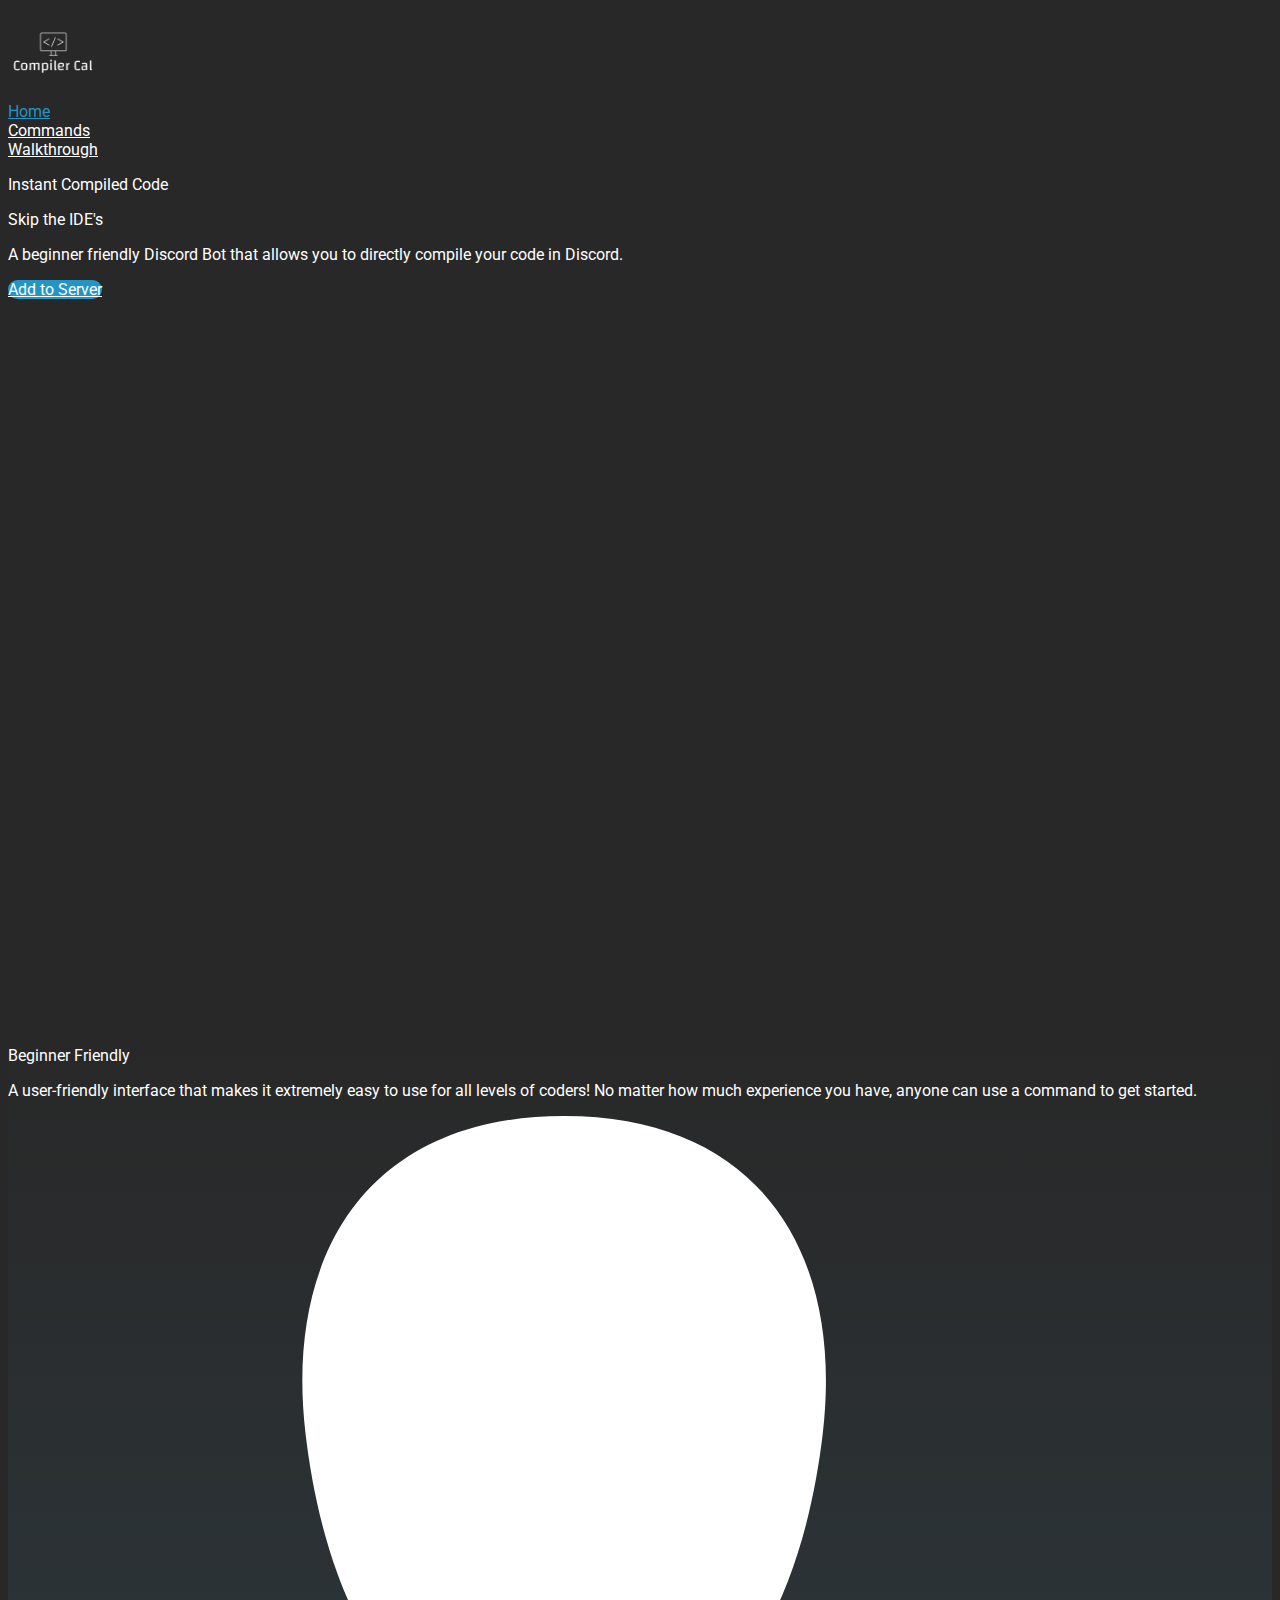
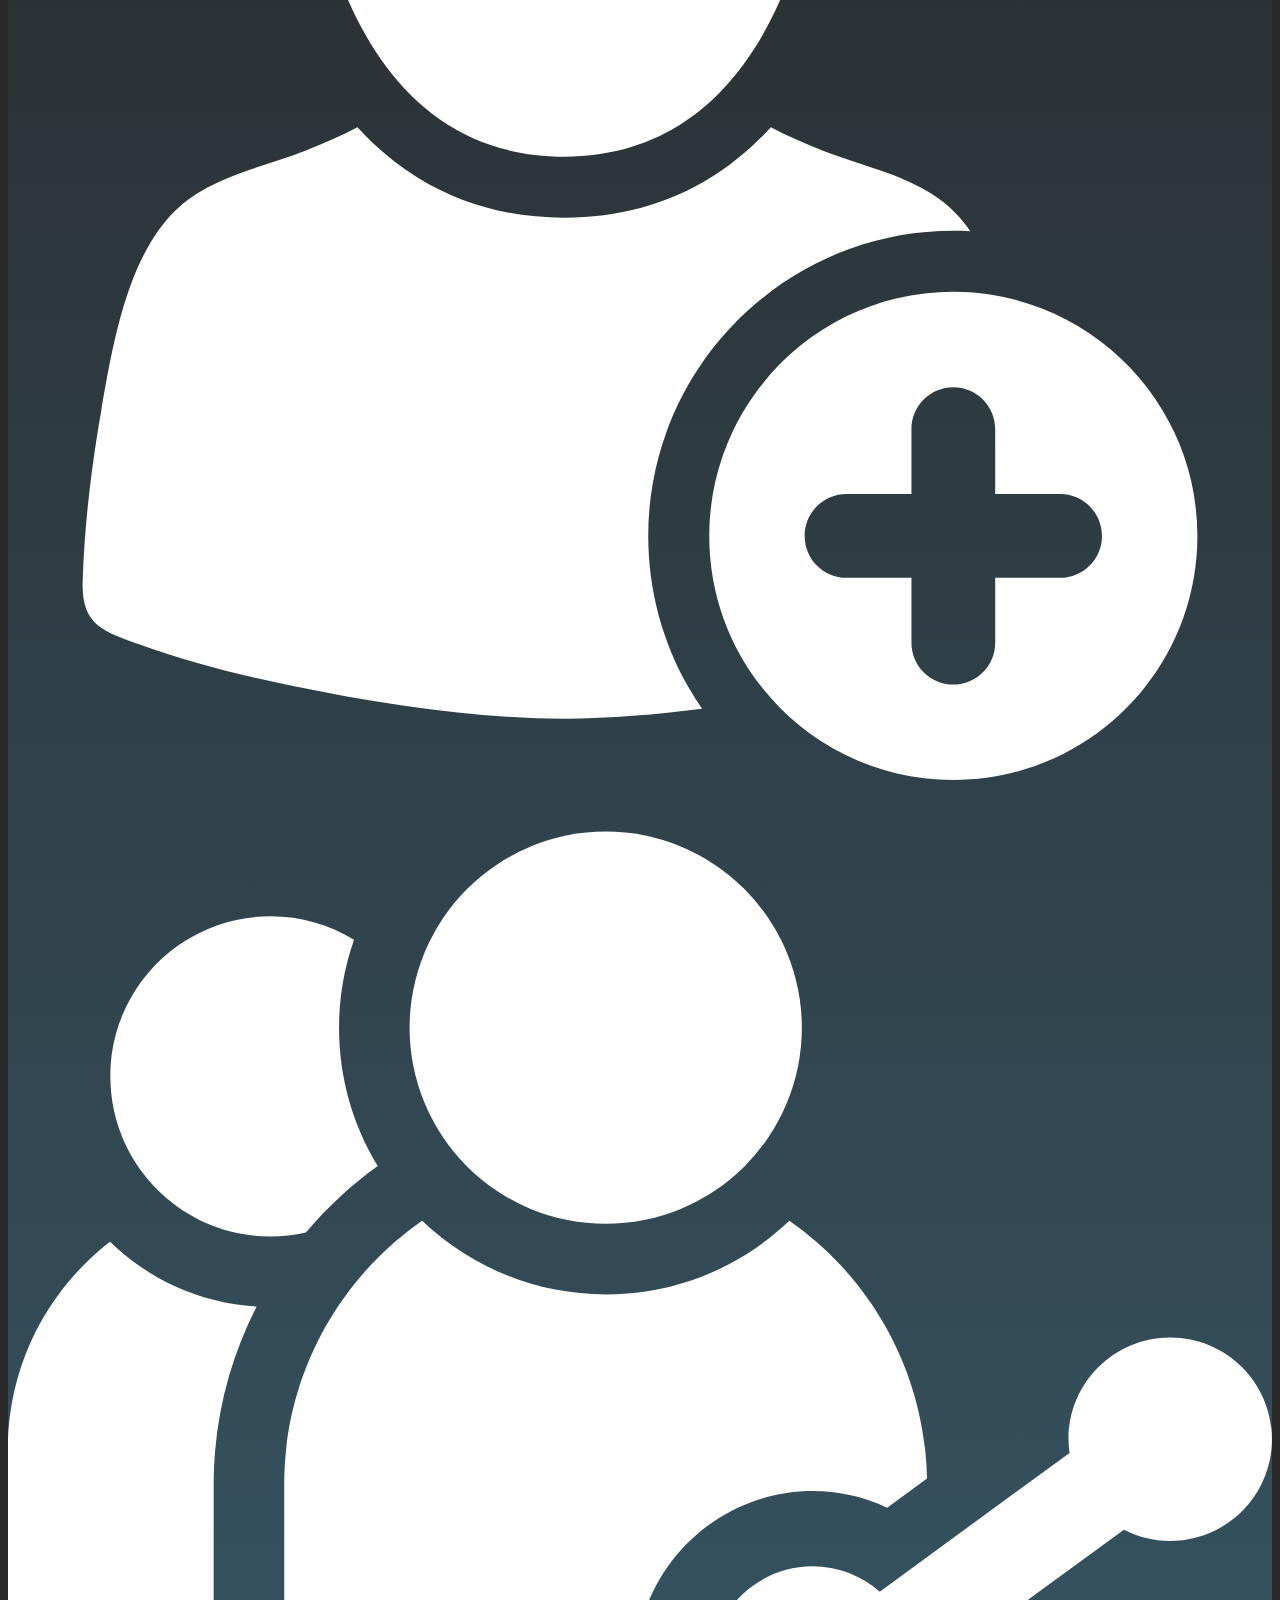
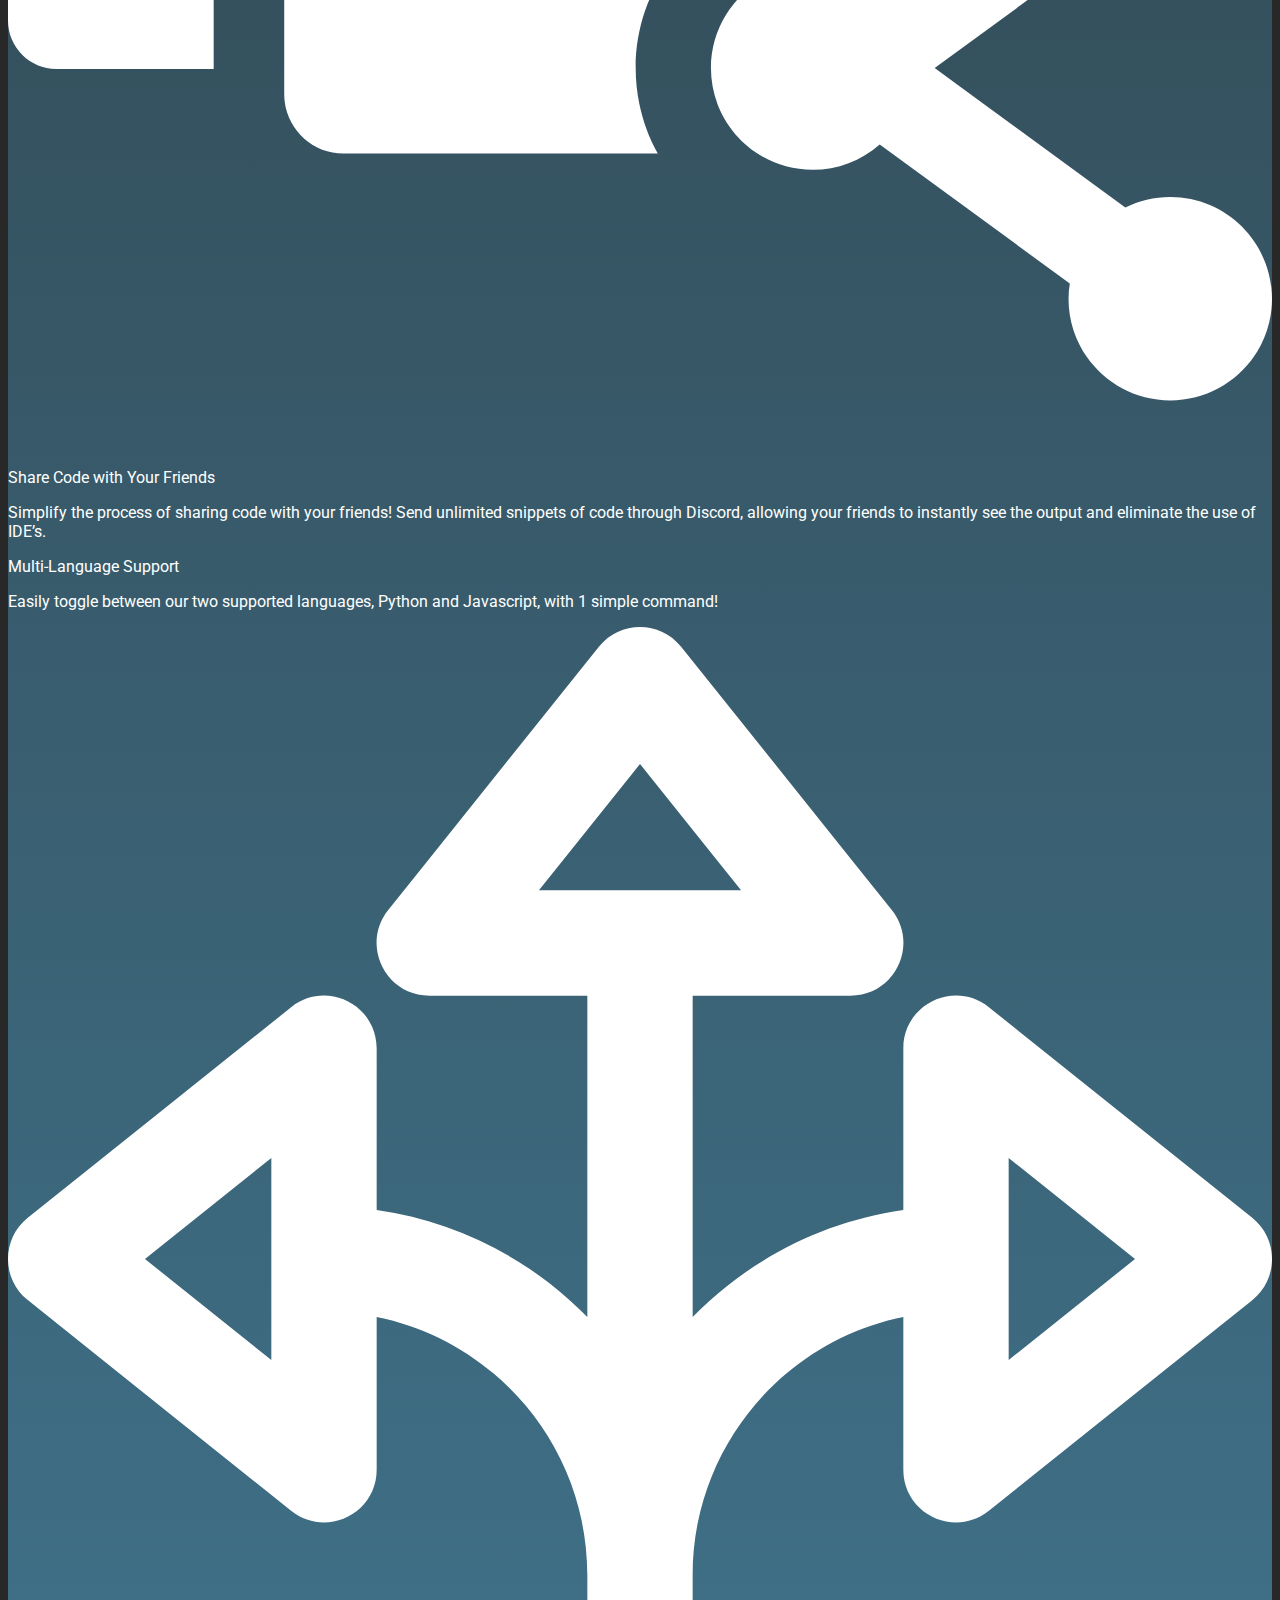
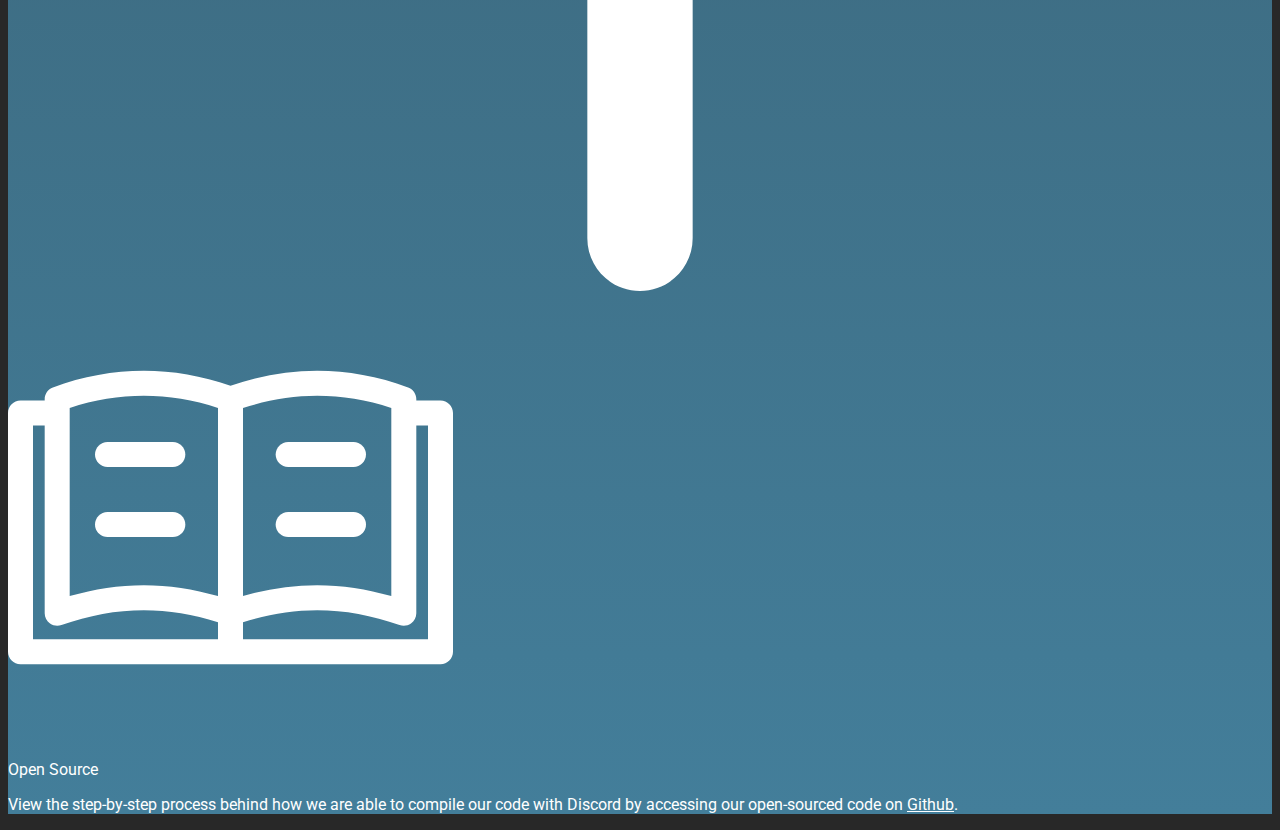
<file: docs/index.html>
<!DOCTYPE html>
<html lang="en">
<head>
    <meta charset="UTF-8">
    <meta http-equiv="X-UA-Compatible" content="IE=edge">
    <meta name="viewport" content="width=device-width, initial-scale=1.0">

    <!-- Bootstrap CSS -->
    <link href="https://cdn.jsdelivr.net/npm/bootstrap@5.0.1/dist/css/bootstrap.min.css" rel="stylesheet"
    integrity="sha384-+0n0xVW2eSR5OomGNYDnhzAbDsOXxcvSN1TPprVMTNDbiYZCxYbOOl7+AMvyTG2x" crossorigin="anonymous">

    <!-- Stylesheet -->
    <link rel="stylesheet" href="style.css">

    <!-- Roboto Google Font -->
    <link rel="preconnect" href="https://fonts.googleapis.com">
    <link rel="preconnect" href="https://fonts.gstatic.com" crossorigin>
    <link href="https://fonts.googleapis.com/css2?family=Roboto:wght@100;300;400;500;700;900&display=swap" rel="stylesheet">

    <!-- BoxIcons for Hamburger -->
    <link href='https://unpkg.com/boxicons@2.0.7/css/boxicons.min.css' rel='stylesheet'>
    <title>Compiler Cal</title>
</head>
<body class='bg-dark'>
    <nav class="navigation container-fluid my-2">
        <div class="row d-flex justify-content-between">
            <div class="col-2">
                <img src="assets/imgs/compilerCal.png" alt="" class="img-fluid logo">
                <!-- Should add logo here -->
            </div>

            <div class="col-10 my-auto desk-nav">
                <div class="row">
                    <div class="col-4 text-center">
                        <a href="index.html" class="text-light fs-4 text-decoration-underline active nav-link">Home</a>
                    </div>
        
                    <div class="col-4 text-center">
                        <a href="commands.html" class="text-light fs-4 text-decoration-none nav-link">Commands</a>
                    </div>
        
                    <div class="col-4 text-center">
                        <a href="walkthrough.html" class="text-light fs-4 text-decoration-none nav-link">Walkthrough</a>
                    </div>
                </div>
            </div>
            
        </div>
    </nav>

    <!-- Spotlight Section -->
    <section class="spotlight container d-flex flex-column justify-content-center">
        <div class="row">
            <p class="display-2 text-light">Instant Compiled Code</p>
            <p class="display-2 text-light">Skip the IDE's</p>
            <p class="text-light">A beginner friendly Discord Bot that allows you to directly compile your code in Discord.</p>
        </div>

        <div class="row mx-auto my-5">
            <div class="col-4">
                <a href="https://discord.com/api/oauth2/authorize?client_id=858207922366447646&permissions=8&scope=bot" target="_blank" class="big-btn display-4 fw-lighter text-light text-decoration-none px-5 py-3 text-nowrap">Add to Server</a>
            </div>
            
        </div>
    </section>

    <!-- Information Section -->

    <section class="information container-fluid px-5">
        <div class="row mb-5">
            <div class="col-8 d-flex justify-content-center flex-column">
                <p class="display-3 my-3 text-light fw-bold">Beginner Friendly</p>
                <p class="text-light fs-3">A user-friendly interface that makes it extremely easy to use for all levels of coders! 
				No matter how much experience you have, anyone can use a command to get started.</p>
            </div>

            <div class="col-4 d-flex align-items-center">
                <svg version="1.1" class='img-fluid' id="Capa_1" xmlns="http://www.w3.org/2000/svg" xmlns:xlink="http://www.w3.org/1999/xlink" x="0px" y="0px"
	 viewBox="0 0 612 612" style="enable-background:new 0 0 612 612;" xml:space="preserve">

	<g>
		<path d="M269.272,310.198c86.177-0.005,117.184-86.291,125.301-157.169C404.572,65.715,363.282,0,269.272,0
			C175.274,0,133.963,65.71,143.97,153.029C152.095,223.907,183.093,310.204,269.272,310.198z" fill="white"//>
		<path d="M457.707,346.115c2.773,0,5.528,0.083,8.264,0.235c-4.101-5.85-8.848-11.01-14.403-15.158
			c-16.559-12.359-38.005-16.414-56.964-23.864c-9.229-3.625-17.493-7.226-25.251-11.326
			c-26.184,28.715-60.329,43.736-100.091,43.74c-39.749,0-73.891-15.021-100.072-43.74c-7.758,4.101-16.024,7.701-25.251,11.326
			c-18.959,7.451-40.404,11.505-56.964,23.864c-28.638,21.375-36.039,69.46-41.854,102.26c-4.799,27.076-8.023,54.707-8.964,82.209
			c-0.729,21.303,9.789,24.29,27.611,30.721c22.315,8.048,45.356,14.023,68.552,18.921c44.797,9.46,90.973,16.729,136.95,17.054
			c22.278-0.159,44.601-1.956,66.792-4.833c-16.431-23.807-26.068-52.645-26.068-83.695
			C309.995,412.378,376.258,346.115,457.707,346.115z" fill="white"//>
		<path d="M457.707,375.658c-65.262,0-118.171,52.909-118.171,118.171S392.444,612,457.707,612s118.172-52.909,118.172-118.171
			C575.878,428.566,522.969,375.658,457.707,375.658z M509.407,514.103h-31.425v31.424c0,11.198-9.077,20.276-20.274,20.276
			c-11.198,0-20.276-9.078-20.276-20.276v-31.424h-31.424c-11.198,0-20.276-9.077-20.276-20.276
			c0-11.198,9.077-20.276,20.276-20.276h31.424v-31.424c0-11.198,9.078-20.276,20.276-20.276c11.198,0,20.274,9.078,20.274,20.276
			v31.424h31.425c11.198,0,20.276,9.078,20.276,20.276C529.682,505.027,520.606,514.103,509.407,514.103z" fill="white"//>
	</g>
</svg>
				

            </div>
        </div>

        <div class="row mb-5">
            <div class="col-4 d-flex align-items-center">
                <svg version="1.1" class='img-fluid' id="Capa_1" xmlns="http://www.w3.org/2000/svg" xmlns:xlink="http://www.w3.org/1999/xlink" x="0px" y="0px"
	 viewBox="0 0 268.733 268.733" style="enable-background:new 0 0 268.733 268.733;" xml:space="preserve">
<g>
	<path d="M0,141.467v36.37c0,5.69,4.613,10.304,10.304,10.304h33.425v-39.175c0-13.63,3.309-26.493,9.135-37.864
		c-12.09-0.718-23.009-5.835-31.187-13.77C8.495,107.539,0,123.506,0,141.467z" fill="white"/>
	<path d="M78.616,81.218c-5.225-8.579-8.236-18.646-8.236-29.403c0-6.551,1.13-12.839,3.183-18.697
		c-5.172-3.171-11.254-5.001-17.765-5.001c-18.8,0-34.041,15.239-34.041,34.04c0,18.8,15.241,34.041,34.041,34.041
		c2.589,0,5.107-0.299,7.531-0.847C67.813,90.029,72.951,85.282,78.616,81.218z" fill="white"/>
	<path d="M171.078,150.335c5.518,0,10.918,1.226,15.834,3.515l8.482-6.204c-0.432-22.684-11.904-42.655-29.279-54.77
		c-10.175,9.679-23.919,15.639-39.037,15.639c-15.118,0-28.862-5.96-39.038-15.638c-17.712,12.35-29.312,32.86-29.312,56.091v44.552
		c0,6.971,5.651,12.622,12.622,12.622h66.796c-2.988-5.393-4.696-11.589-4.696-18.178
		C133.45,167.214,150.33,150.335,171.078,150.335z" fill="white"/>
	<circle cx="127.078" cy="51.815" r="41.698" fill="white"/>
	<path d="M247.104,215.36c-3.436,0-6.672,0.822-9.558,2.248l-40.529-29.645l40.234-29.431c2.957,1.518,6.301,2.391,9.852,2.391
		c11.279,0,20.53-8.636,21.529-19.652c1.163-12.944-9.064-23.603-21.529-23.603c-11.944,0-21.628,9.683-21.628,21.628
		c0,0.99,0.09,1.957,0.219,2.911l-40.359,29.521c-3.96-3.473-9.025-5.393-14.258-5.393c-11.944,0-21.628,9.683-21.628,21.628
		c0,11.944,9.684,21.628,21.628,21.628c5.273,0,10.329-1.941,14.258-5.394l40.408,29.557c-0.159,1.058-0.268,2.132-0.268,3.234
		c0,11.944,9.684,21.628,21.628,21.628c11.912,0,21.629-9.655,21.629-21.628C268.733,225.079,259.078,215.36,247.104,215.36z" fill="white"/>
</g>
</svg>
            </div>

            <div class="col-8 d-flex justify-content-center flex-column">
                <p class="display-3 my-3 text-light fw-bold">Share Code with Your Friends</p>
                <p class="text-light fs-3">Simplify the process of sharing code with your friends! 
				Send unlimited snippets of code through Discord, 
				allowing your friends to instantly see the output and eliminate the use of IDE’s.</p>
            </div>

        </div>

        <div class="row mb-5">
            <div class="col-8 d-flex justify-content-center flex-column">
                <p class="display-3 my-3 text-light fw-bold">Multi-Language Support</p>
                <p class="text-light fs-3">Easily toggle between our two supported languages, Python and Javascript, with 1 simple command! </p>
            </div>

            <div class="col-4 d-flex align-items-center">
                <svg version="1.1" class='img-fluid' id="Layer_1" xmlns="http://www.w3.org/2000/svg" xmlns:xlink="http://www.w3.org/1999/xlink" x="0px" y="0px"
	 viewBox="0 0 512 512" style="enable-background:new 0 0 512 512;" xml:space="preserve">

	<g>
		<path d="M503.994,239.341l-106.667-85.333c-13.968-11.175-34.66-1.23-34.66,16.659v65.521
			c-33.239,4.748-62.932,20.423-85.333,43.279V149.333h64c17.888,0,27.833-20.692,16.659-34.66L272.659,8.007
			c-8.54-10.675-24.777-10.675-33.317,0l-85.333,106.667c-11.175,13.968-1.23,34.66,16.659,34.66h64v130.133
			c-22.401-22.856-52.094-38.531-85.333-43.279v-65.521c0-17.888-20.692-27.833-34.66-16.659L8.007,239.341
			c-10.675,8.54-10.675,24.777,0,33.317l106.667,85.333c13.968,11.175,34.66,1.23,34.66-16.659v-61.869
			c48.718,9.869,85.333,52.884,85.333,104.536v106.667c0,11.782,9.551,21.333,21.333,21.333s21.333-9.551,21.333-21.333V384
			c0-51.652,36.615-94.666,85.333-104.536v61.869c0,17.888,20.692,27.833,34.66,16.659l106.667-85.333
			C514.669,264.118,514.669,247.882,503.994,239.341z M256,55.483l40.947,51.183h-81.893L256,55.483z M106.667,296.947L55.483,256
			l51.183-40.947V296.947z M405.333,296.947v-81.893L456.517,256L405.333,296.947z" fill="white"/>
	</g>
</svg>
            </div>
        </div>

        <div class="row pb-5">
            <div class="col-4 d-flex align-items-center">
                <svg version="1.1" class='img-fluid' id="Capa_1" xmlns="http://www.w3.org/2000/svg" xmlns:xlink="http://www.w3.org/1999/xlink" x="0px" y="0px"
	 width="445px" height="445px" viewBox="0 0 445 445" style="enable-background:new 0 0 445 445;" xml:space="preserve">

	<g>
		<path d="M432.5,105.461h-24.191v-1.337c0-5.249-3.278-9.939-8.21-11.741c-29.977-10.955-60.576-16.51-90.945-16.51
			c-28.925,0-58.052,5.049-86.652,14.992c-28.604-9.942-57.732-14.992-86.656-14.992c-30.371,0-60.969,5.555-90.943,16.51
			c-4.93,1.802-8.209,6.491-8.209,11.74v1.337H12.5c-6.903,0-12.5,5.596-12.5,12.5v238.667c0,6.904,5.597,12.5,12.5,12.5h420
			c6.902,0,12.5-5.596,12.5-12.5V117.961C445,111.058,439.402,105.461,432.5,105.461z M383.309,113.019v188.064
			c-24.57-7.276-49.442-10.957-74.16-10.957s-49.584,3.679-74.147,10.955V113.018c24.567-8.063,49.471-12.144,74.152-12.144
			C333.834,100.874,358.738,104.956,383.309,113.019z M61.691,113.018c24.568-8.063,49.471-12.144,74.152-12.144
			c24.681,0,49.586,4.082,74.156,12.145v188.064c-24.571-7.276-49.443-10.957-74.161-10.957c-24.717,0-49.584,3.679-74.147,10.955
			V113.018L61.691,113.018z M25,130.461h11.691v187.913c0,4.081,1.992,7.905,5.337,10.244c2.129,1.487,4.635,2.256,7.164,2.256
			c1.444,0,2.896-0.25,4.289-0.759c27.219-9.946,54.928-14.989,82.357-14.989c24.678,0,49.584,4.097,74.161,12.157v16.845h-185
			L25,130.461L25,130.461z M420,344.128H235v-16.846c24.568-8.062,49.471-12.156,74.147-12.156c27.43,0,55.144,5.043,82.371,14.989
			c3.835,1.4,8.108,0.841,11.453-1.498c3.345-2.34,5.336-6.163,5.336-10.244V130.461H420V344.128z" fill="white"/>
		<path d="M99.5,172.001h65.332c6.903,0,12.5-5.596,12.5-12.5s-5.597-12.5-12.5-12.5H99.5c-6.903,0-12.5,5.596-12.5,12.5
			S92.597,172.001,99.5,172.001z" fill="white"/>
		<path d="M177.332,229.501c0-6.903-5.597-12.5-12.5-12.5H99.5c-6.903,0-12.5,5.597-12.5,12.5s5.597,12.5,12.5,12.5h65.332
			C171.735,242.001,177.332,236.404,177.332,229.501z" fill="white"/>
		<path d="M280.168,172.001H345.5c6.902,0,12.5-5.596,12.5-12.5s-5.598-12.5-12.5-12.5h-65.332c-6.902,0-12.5,5.596-12.5,12.5
			S273.266,172.001,280.168,172.001z" fill="white"/>
		<path d="M280.168,242.001H345.5c6.902,0,12.5-5.597,12.5-12.5s-5.598-12.5-12.5-12.5h-65.332c-6.902,0-12.5,5.597-12.5,12.5
			S273.266,242.001,280.168,242.001z" fill="white"/>
	</g>
</svg>
            </div>

            <div class="col-8 d-flex justify-content-center flex-column">
                <p class="display-3 my-3 text-light fw-bold">Open Source</p>
                <p class="text-light fs-3">View the step-by-step process behind how we are able to compile our code with Discord 
				by accessing our open-sourced code on <a href="https://github.com/joshuageddes/Compiler-Bot/" class="text-light" target="_blank">Github</a>.</p>
            </div>

        </div>


    </section>

    <!-- Bootstrap Bundle with Popper -->
    <script src="https://cdn.jsdelivr.net/npm/bootstrap@5.0.1/dist/js/bootstrap.bundle.min.js"
    integrity="sha384-gtEjrD/SeCtmISkJkNUaaKMoLD0//ElJ19smozuHV6z3Iehds+3Ulb9Bn9Plx0x4"
    crossorigin="anonymous"></script>

    <!-- App.js -->
    <script src="app.js"></script>
</body>
</html>
</file>
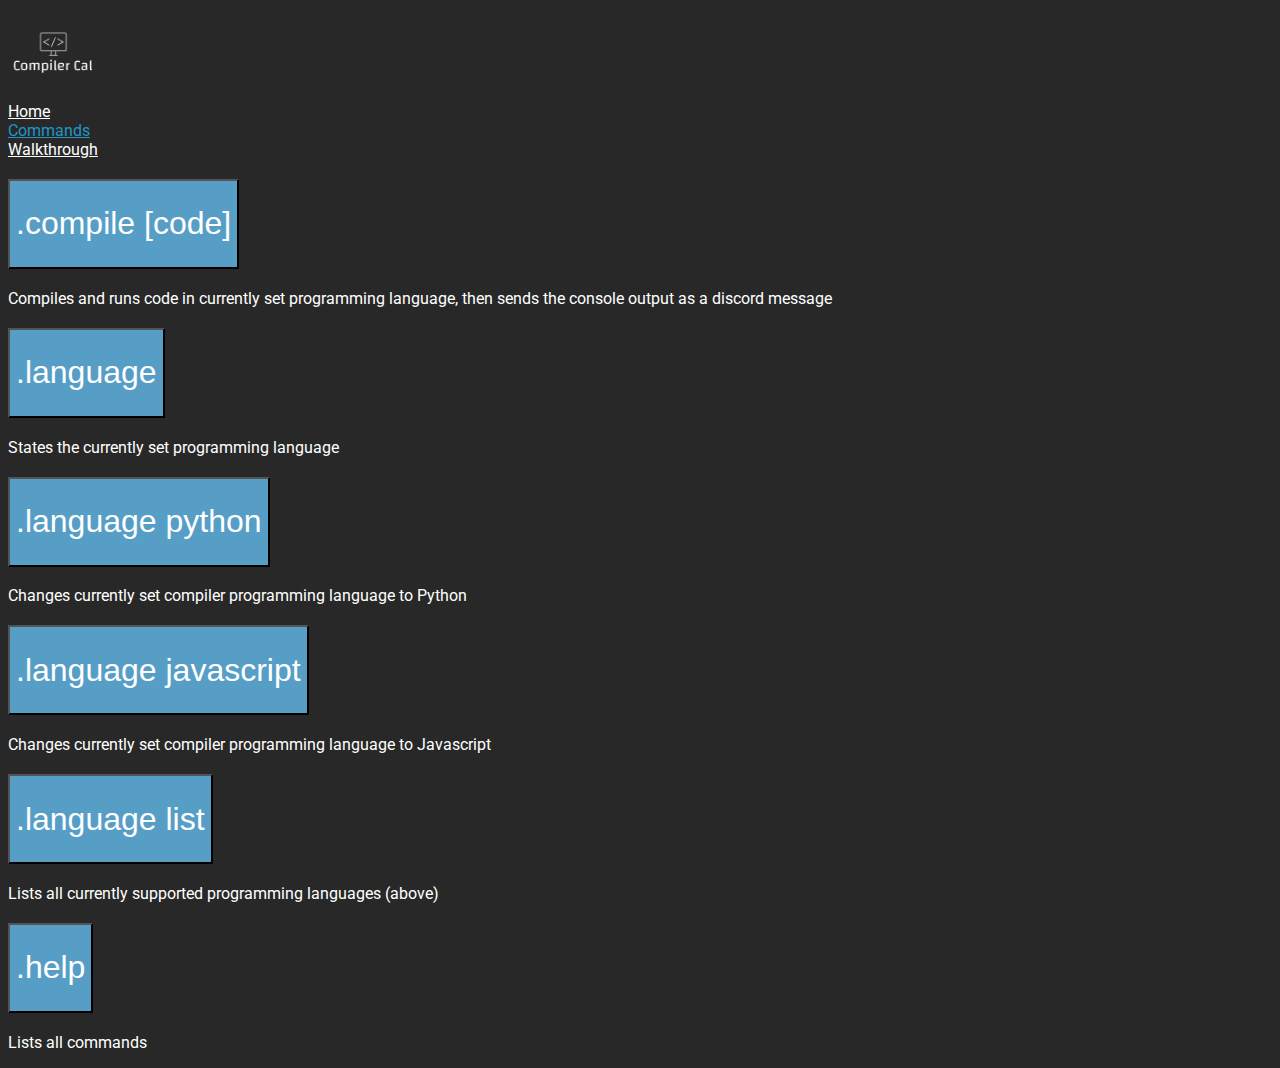
<file: docs/commands.html>
<!DOCTYPE html>
<html lang="en">
<head>
    <meta charset="UTF-8">
    <meta http-equiv="X-UA-Compatible" content="IE=edge">
    <meta name="viewport" content="width=device-width, initial-scale=1.0">

    <!-- Bootstrap CSS -->
    <link href="https://cdn.jsdelivr.net/npm/bootstrap@5.0.1/dist/css/bootstrap.min.css" rel="stylesheet"
    integrity="sha384-+0n0xVW2eSR5OomGNYDnhzAbDsOXxcvSN1TPprVMTNDbiYZCxYbOOl7+AMvyTG2x" crossorigin="anonymous">

    <!-- Stylesheet -->
    <link rel="stylesheet" href="style.css">

    <!-- Roboto Google Font -->
    <link rel="preconnect" href="https://fonts.googleapis.com">
    <link rel="preconnect" href="https://fonts.gstatic.com" crossorigin>
    <link href="https://fonts.googleapis.com/css2?family=Roboto:wght@100;300;400;500;700;900&display=swap" rel="stylesheet">

    <!-- BoxIcons for Hamburger -->
    <link href='https://unpkg.com/boxicons@2.0.7/css/boxicons.min.css' rel='stylesheet'>
    <title>Compiler Cal | Commands</title>
</head>
<body class='bg-dark'>
    <nav class="navigation container-fluid my-2">
        <div class="row d-flex justify-content-between">
            <div class="col-2">
                <img src="assets/imgs/compilerCal.png" alt="" class="img-fluid logo">
                <!-- Should add logo here -->
            </div>

            <div class="col-10 my-auto">
                <div class="row">
                    <div class="col-4 text-center">
                        <a href="index.html" class="text-light h4 text-decoration-none nav-link">Home</a>
                    </div>
        
                    <div class="col-4 text-center">
                        <a href="commands.html" class="text-light h4 text-decoration-underline active nav-link">Commands</a>
                    </div>
        
                    <div class="col-4 text-center">
                        <a href="walkthrough.html" class="text-light h4 text-decoration-none nav-link">Walkthrough</a>
                    </div>
                </div>
            </div>
            
        </div>
    </nav>

    <section class="commands container">
        <div class="row">
            <div class="accordion " id="accordionExample">
                <div class="accordion-item my-5">
                  <h2 class="accordion-header" id="headingOne">
                    <button class="accordion-button collapsed rounded rounded-pill text-light display-1" type="button" data-bs-toggle="collapse" data-bs-target="#collapseOne" aria-expanded="true" aria-controls="collapseOne">
                        .compile [code]
                    </button>
                  </h2>
                  <div id="collapseOne" class="accordion-collapse collapse " aria-labelledby="headingOne" data-bs-parent="#accordionExample">
                    <div class="accordion-body text-light">
                      <p class="fs-4">Compiles and runs code in currently set programming language, then sends the console output as a discord message</p>
                    </div>
                  </div>
                </div>
                <div class="accordion-item my-5">
                  <h2 class="accordion-header" id="headingTwo">
                    <button class="accordion-button collapsed rounded rounded-pill text-light display-1" type="button" data-bs-toggle="collapse" data-bs-target="#collapseTwo" aria-expanded="false" aria-controls="collapseTwo">
                        .language
                    </button>
                  </h2>
                  <div id="collapseTwo" class="accordion-collapse collapse" aria-labelledby="headingTwo" data-bs-parent="#accordionExample">
                    <div class="accordion-body text-light">
                      <p class="fs-4">States the currently set programming language</p>
                    </div>
                  </div>
                </div>
                <div class="accordion-item my-5">
                  <h2 class="accordion-header" id="headingThree">
                    <button class="accordion-button collapsed rounded rounded-pill text-light display-1" type="button" data-bs-toggle="collapse" data-bs-target="#collapseThree" aria-expanded="false" aria-controls="collapseThree">
                        .language python
                    </button>
                  </h2>
                  <div id="collapseThree" class="accordion-collapse collapse" aria-labelledby="headingThree" data-bs-parent="#accordionExample">
                    <div class="accordion-body text-light">
                      <p class="fs-4">
                        Changes currently set compiler programming language to Python
                      </p>
                    </div>
                  </div>
                </div>
              </div>

        </div>

        <div class="row">
            <div class="accordion " id="accordionExample2">
                <div class="accordion-item my-5">
                  <h2 class="accordion-header" id="headingFour">
                    <button class="accordion-button collapsed rounded rounded-pill text-light display-1" type="button" data-bs-toggle="collapse" data-bs-target="#collapseFour" aria-expanded="true" aria-controls="collapseFour">
                        .language javascript
                    </button>
                  </h2>
                  <div id="collapseFour" class="accordion-collapse collapse " aria-labelledby="headingFour" data-bs-parent="#accordionExample2">
                    <div class="accordion-body text-light">
                      <p class="fs-4">Changes currently set compiler programming language to Javascript</p>
                    </div>
                  </div>
                </div>
                <div class="accordion-item my-5">
                  <h2 class="accordion-header" id="headingFive">
                    <button class="accordion-button collapsed rounded rounded-pill text-light display-1" type="button" data-bs-toggle="collapse" data-bs-target="#collapseFive" aria-expanded="false" aria-controls="collapseFive">
                        .language list
                    </button>
                  </h2>
                  <div id="collapseFive" class="accordion-collapse collapse" aria-labelledby="headingFive" data-bs-parent="#accordionExample2">
                    <div class="accordion-body text-light">
                        <p class="fs-4">
                            Lists all currently supported programming languages (above)
                        </p>
                    </div>
                  </div>
                </div>
                <div class="accordion-item my-5">
                  <h2 class="accordion-header" id="headingSix">
                    <button class="accordion-button collapsed rounded rounded-pill text-light display-1" type="button" data-bs-toggle="collapse" data-bs-target="#collapseSix" aria-expanded="false" aria-controls="collapseSix">
                        .help
                    </button>
                  </h2>
                  <div id="collapseSix" class="accordion-collapse collapse" aria-labelledby="headingSix" data-bs-parent="#accordionExample2">
                    <div class="accordion-body text-light">
                        <p class="fs-4">
                            Lists all commands
                        </p>
                    </div>
                  </div>
                </div>
              </div>
        </div>
    </section>

    <!-- Bootstrap Bundle with Popper -->
    <script src="https://cdn.jsdelivr.net/npm/bootstrap@5.0.1/dist/js/bootstrap.bundle.min.js"
    integrity="sha384-gtEjrD/SeCtmISkJkNUaaKMoLD0//ElJ19smozuHV6z3Iehds+3Ulb9Bn9Plx0x4"
    crossorigin="anonymous"></script>
</body>
</html>
</file>
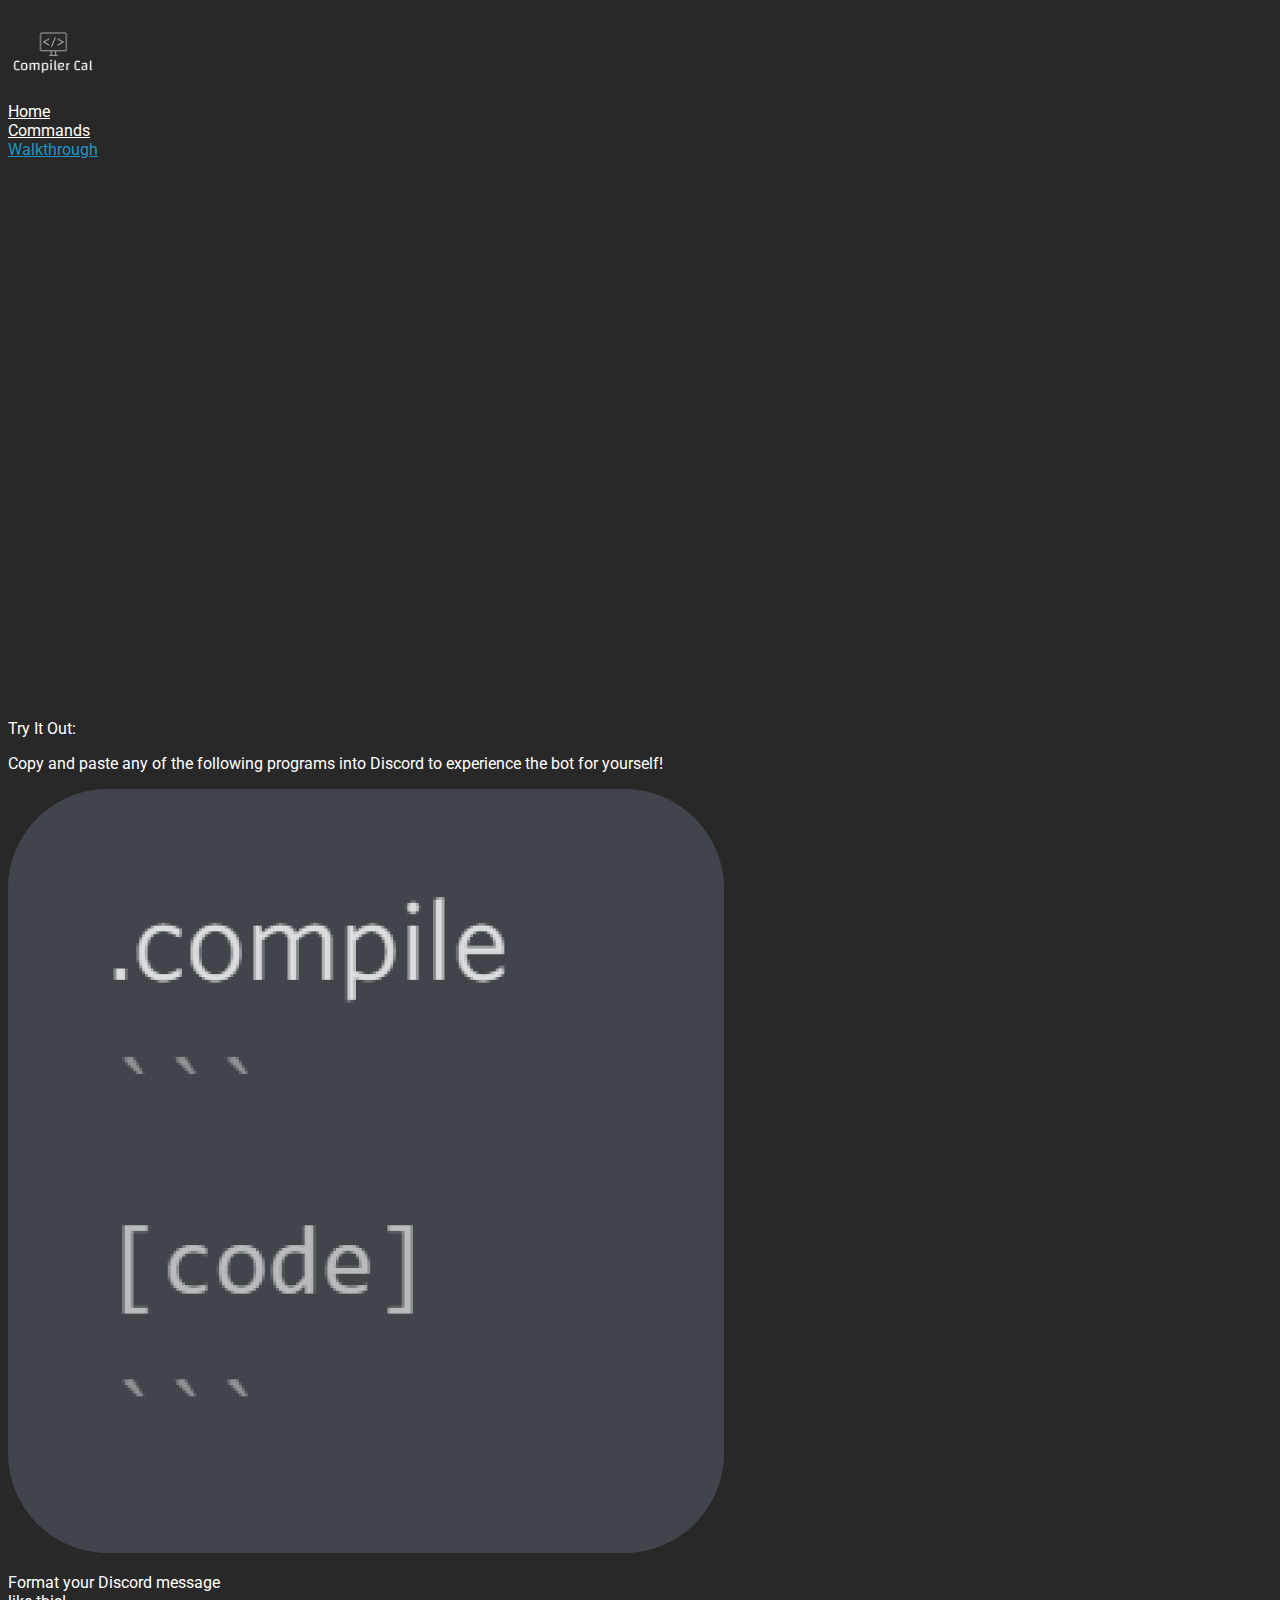
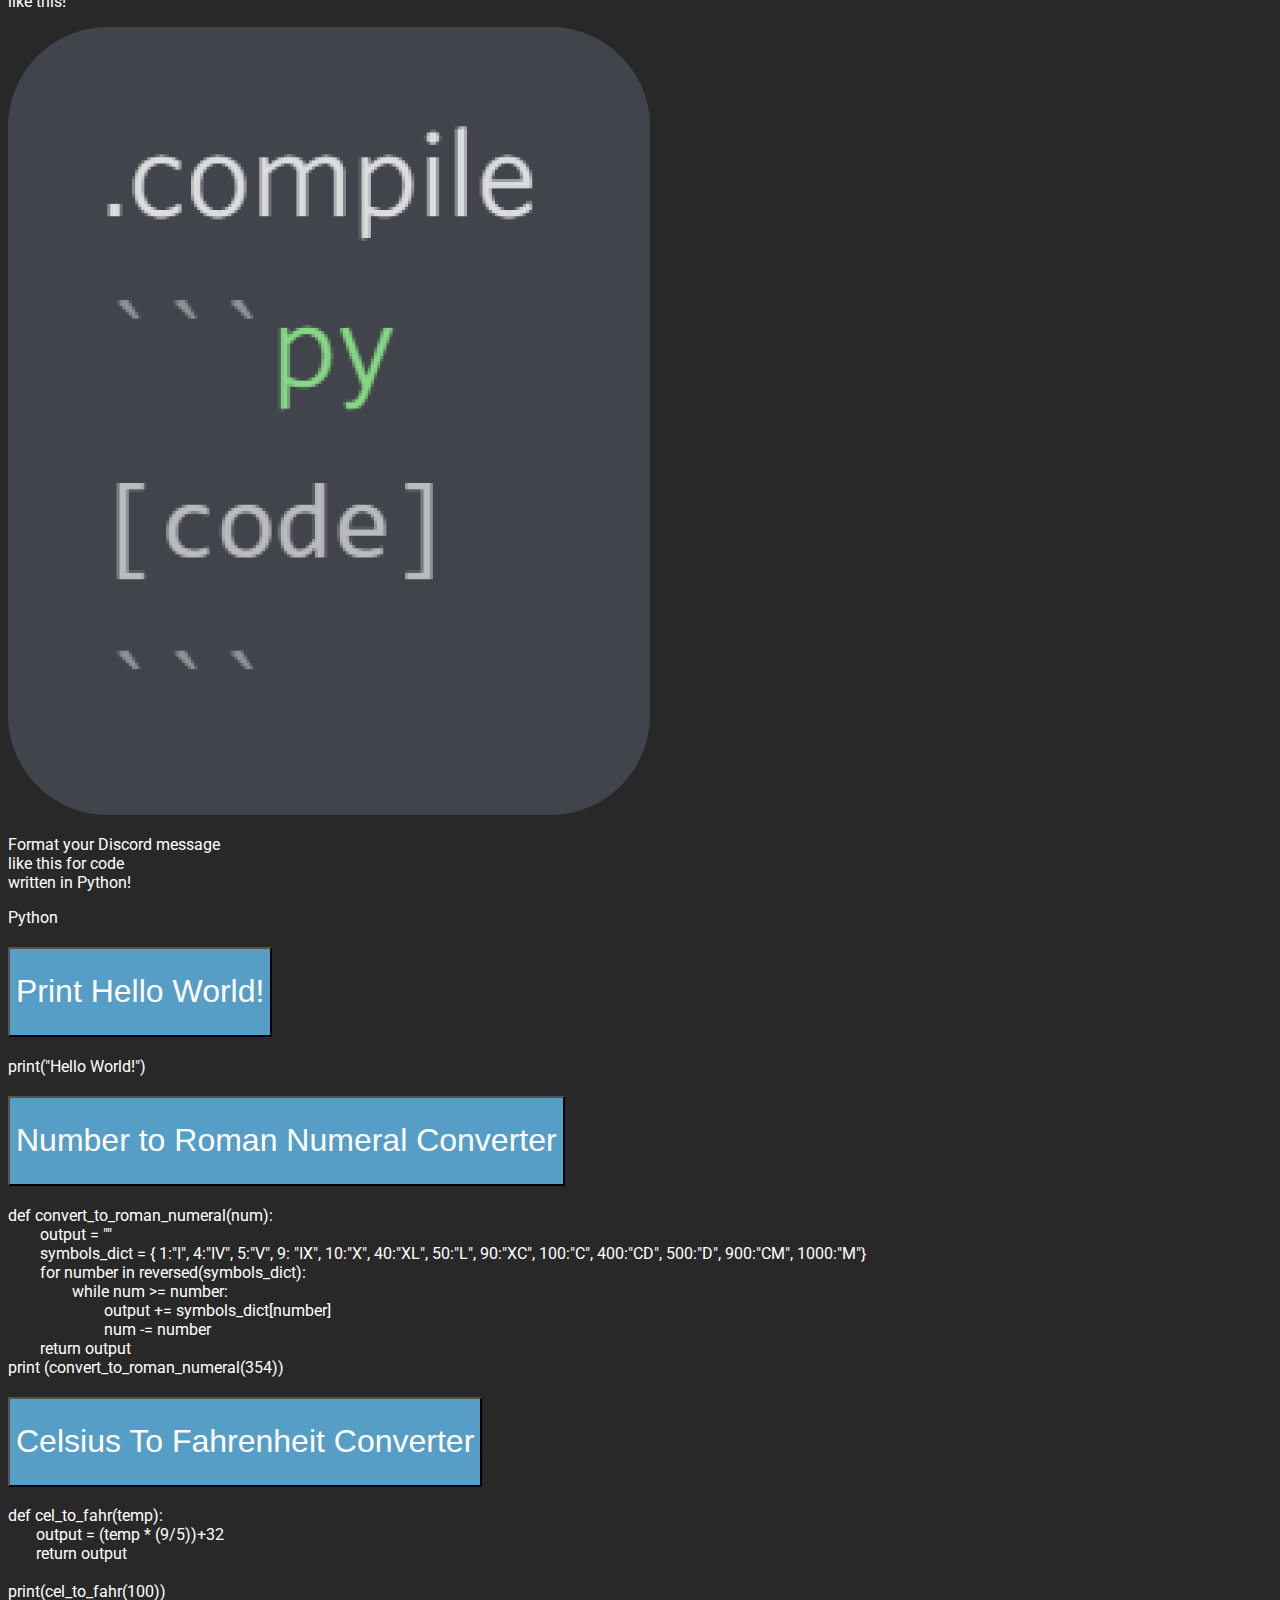
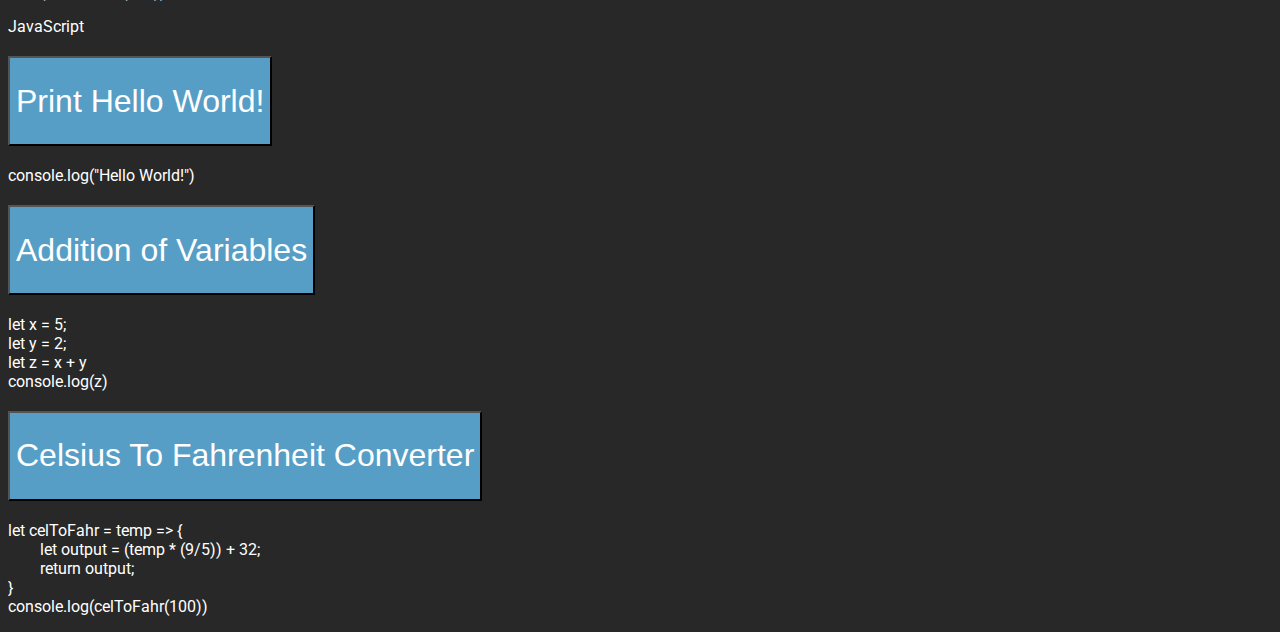
<file: docs/walkthrough.html>
<!DOCTYPE html>
<html lang="en">
<head>
    <meta charset="UTF-8">
    <meta http-equiv="X-UA-Compatible" content="IE=edge">
    <meta name="viewport" content="width=device-width, initial-scale=1.0">

    <!-- Bootstrap CSS -->
    <link href="https://cdn.jsdelivr.net/npm/bootstrap@5.0.1/dist/css/bootstrap.min.css" rel="stylesheet"
    integrity="sha384-+0n0xVW2eSR5OomGNYDnhzAbDsOXxcvSN1TPprVMTNDbiYZCxYbOOl7+AMvyTG2x" crossorigin="anonymous">

    <!-- Stylesheet -->
    <link rel="stylesheet" href="style.css">

    <!-- Roboto Google Font -->
    <link rel="preconnect" href="https://fonts.googleapis.com">
    <link rel="preconnect" href="https://fonts.gstatic.com" crossorigin>
    <link href="https://fonts.googleapis.com/css2?family=Roboto:wght@100;300;400;500;700;900&display=swap" rel="stylesheet">

    <!-- BoxIcons for Hamburger -->
    <link href='https://unpkg.com/boxicons@2.0.7/css/boxicons.min.css' rel='stylesheet'>
    <title>Compiler Cal | Walkthrough</title>
</head>
<body class='bg-dark'>
    <nav class="navigation container-fluid my-2">
        <div class="row d-flex justify-content-between">
            <div class="col-4">
                <img src="assets/imgs/compilerCal.png" alt="" class="img-fluid logo">
                <!-- Should add logo here -->
            </div>

            <div class="col-8 my-auto">
                <div class="row">
                    <div class="col-4 text-center">
                        <a href="index.html" class="text-light h4 text-decoration-none nav-link">Home</a>
                    </div>
        
                    <div class="col-4 text-center">
                        <a href="commands.html" class="text-light h4 text-decoration-none nav-link">Commands</a>
                    </div>
        
                    <div class="col-4 text-center">
                        <a href="walkthrough.html" class="text-light h4 text-decoration-underline active nav-link">Walkthrough</a>
                    </div>
                </div>
            </div>
            
        </div>
    </nav>

    <!-- Video Section -->
    <section class="video container">
        <div class="row">
            <iframe class="youtube" src="https://www.youtube.com/embed/l-YhIvSGPec" title="YouTube video player" frameborder="0" allow="accelerometer; autoplay; clipboard-write; encrypted-media; gyroscope; picture-in-picture" allowfullscreen></iframe>
        </div>
    </section>

    <!-- Try It Out Section -->

    <section class="try-it container my-5">
	
		<div class="row">
			<div class="col-3">
                <p class="display-4 text-light">Try It Out:</p>
            </div>
            <div class="col-9">
                <p class="fs-3 text-light">Copy and paste any of the following programs into Discord to experience the bot for yourself!</p>
            </div>
		</div>
		
		
		
        <div class="row my-5">
            <div class="col-3">
                <img src="assets/imgs/code.png" alt="" class="img-fluid">
            </div>
            <div class="col-9 d-flex align-items-center">
                <p class="fs-3 text-light ">Format your Discord message <br> like this!</p>
            </div>
		
			
        </div>
		
		<div class="row my-5">
            <div class="col-3">
                <img src="assets/imgs/codepy.png" alt="" class="img-fluid">
            </div>
            
		
			      <div class="col-9 d-flex align-items-center">
                <p class="fs-3 text-light">Format your Discord message <br>like this for code <br>written in Python!</p>
            </div>
    </div>
		
		
        <div class="row">
            
            <p class="display-6 text-light">Python</p>
        </div>

        <div class="row">

            <div class="accordion " id="accordionExample">
                <div class="accordion-item my-5">
                  <h2 class="accordion-header" id="headingOne">
                    <button class="accordion-button collapsed rounded rounded-pill text-light display-1" type="button" data-bs-toggle="collapse" data-bs-target="#collapseOne" aria-expanded="true" aria-controls="collapseOne">
                      Print Hello World!
                    </button>
                  </h2>
                  <div id="collapseOne" class="accordion-collapse collapse " aria-labelledby="headingOne" data-bs-parent="#accordionExample">
                    <div class="accordion-body text-light">
                      <p class="font-monospace">print("Hello World!")</p>
                    </div>
                  </div>
                </div>
                <div class="accordion-item my-5">
                  <h2 class="accordion-header" id="headingTwo">
                    <button class="accordion-button collapsed rounded rounded-pill text-light display-1" type="button" data-bs-toggle="collapse" data-bs-target="#collapseTwo" aria-expanded="false" aria-controls="collapseTwo">
                      Number to Roman Numeral Converter
                    </button>
                  </h2>
                  <div id="collapseTwo" class="accordion-collapse collapse" aria-labelledby="headingTwo" data-bs-parent="#accordionExample">
                    <div class="accordion-body text-light">
                      <p class="font-monospace">def convert_to_roman_numeral(num):<br> 
                        &nbsp; &nbsp; &nbsp; &nbsp; output = ""<br> 
                        &nbsp; &nbsp; &nbsp; &nbsp; symbols_dict = { 1:"I", 4:"IV", 5:"V", 9: "IX", 10:"X", 40:"XL", 50:"L", 90:"XC", 100:"C", 400:"CD", 500:"D", 900:"CM", 1000:"M"}<br> 
                    
                        &nbsp; &nbsp; &nbsp; &nbsp; for number in reversed(symbols_dict): <br> 
                        &nbsp; &nbsp; &nbsp; &nbsp; &nbsp; &nbsp; &nbsp; &nbsp; while num >= number:<br> 
                        &nbsp; &nbsp; &nbsp; &nbsp; &nbsp; &nbsp; &nbsp; &nbsp; &nbsp; &nbsp; &nbsp; &nbsp; output += symbols_dict[number] <br> 
                        &nbsp; &nbsp; &nbsp; &nbsp; &nbsp; &nbsp; &nbsp; &nbsp; &nbsp; &nbsp; &nbsp; &nbsp; num -= number<br> 
                    
                        &nbsp; &nbsp; &nbsp; &nbsp; return output <br> 
                        print (convert_to_roman_numeral(354))</p>
                    </div>
                  </div>
                </div>
                <div class="accordion-item my-5">
                  <h2 class="accordion-header" id="headingThree">
                    <button class="accordion-button collapsed rounded rounded-pill text-light display-1" type="button" data-bs-toggle="collapse" data-bs-target="#collapseThree" aria-expanded="false" aria-controls="collapseThree">
                      Celsius To Fahrenheit Converter
                    </button>
                  </h2>
                  <div id="collapseThree" class="accordion-collapse collapse" aria-labelledby="headingThree" data-bs-parent="#accordionExample">
                    <div class="accordion-body text-light">
                      <p class="font-monospace">
                        def cel_to_fahr(temp):<br>
                        &nbsp; &nbsp; &nbsp; &nbsp;output = (temp * (9/5))+32 <br>
                        &nbsp; &nbsp; &nbsp; &nbsp;return output <br><br>
                    
                    print(cel_to_fahr(100))
                      </p>
                    </div>
                  </div>
                </div>
              </div>

        </div>

        <div class="row">
            
            <p class="display-6 text-light">JavaScript</p>
        </div>

        <div class="row">

            <div class="accordion " id="accordionExample2">
                <div class="accordion-item my-5">
                  <h2 class="accordion-header" id="headingFour">
                    <button class="accordion-button collapsed rounded rounded-pill text-light display-1" type="button" data-bs-toggle="collapse" data-bs-target="#collapseFour" aria-expanded="true" aria-controls="collapseFour">
                      Print Hello World!
                    </button>
                  </h2>
                  <div id="collapseFour" class="accordion-collapse collapse " aria-labelledby="headingFour" data-bs-parent="#accordionExample2">
                    <div class="accordion-body text-light">
                      <p class="font-monospace">console.log("Hello World!")</p>
                    </div>
                  </div>
                </div>
                <div class="accordion-item my-5">
                  <h2 class="accordion-header" id="headingFive">
                    <button class="accordion-button collapsed rounded rounded-pill text-light display-1" type="button" data-bs-toggle="collapse" data-bs-target="#collapseFive" aria-expanded="false" aria-controls="collapseFive">
                      Addition of Variables
                    </button>
                  </h2>
                  <div id="collapseFive" class="accordion-collapse collapse" aria-labelledby="headingFive" data-bs-parent="#accordionExample2">
                    <div class="accordion-body text-light">
                        <p class="font-monospace">
                            let x = 5; <br>
                            let y = 2; <br>
                            let z = x + y <br>
                            console.log(z)
                        </p>
                    </div>
                  </div>
                </div>
                <div class="accordion-item my-5">
                  <h2 class="accordion-header" id="headingSix">
                    <button class="accordion-button collapsed rounded rounded-pill text-light display-1" type="button" data-bs-toggle="collapse" data-bs-target="#collapseSix" aria-expanded="false" aria-controls="collapseSix">
                      Celsius To Fahrenheit Converter
                    </button>
                  </h2>
                  <div id="collapseSix" class="accordion-collapse collapse" aria-labelledby="headingSix" data-bs-parent="#accordionExample2">
                    <div class="accordion-body text-light">
                        <p class="font-monospace">
                            let celToFahr = temp => {<br>
                            &nbsp; &nbsp; &nbsp; &nbsp; let output = (temp * (9/5)) + 32; <br>
                            &nbsp; &nbsp; &nbsp; &nbsp; return output;<br>
                            } <br>
                            console.log(celToFahr(100))
                        </p>
                    </div>
                  </div>
                </div>
              </div>

        </div>


    </section>
    <!-- Bootstrap Bundle with Popper -->
    <script src="https://cdn.jsdelivr.net/npm/bootstrap@5.0.1/dist/js/bootstrap.bundle.min.js"
    integrity="sha384-gtEjrD/SeCtmISkJkNUaaKMoLD0//ElJ19smozuHV6z3Iehds+3Ulb9Bn9Plx0x4"
    crossorigin="anonymous"></script>
</body>
</html>
</file>
<file: docs/style.css>
/* Root Styles */
:root{
    font-family: 'Roboto', sans-serif;

    --grey: #C4C4C4;
    --lightgrey: #8D7F7F;
    --black: #282828;
    --white: #FFFFFF;
    --blue: #2294C5;
    --turqoise: #569EC6;

}


/* Bootstrap Classes Redefinitions / Template Class Definitions */
.bg-dark{
    background: var(--black) !important;
}

.text-light{
    color: var(--white) !important;
}


.text-dark{
    color: var(--black) !important;
}

.text-grey{
    color: var(--lightgrey);
}

/* Navigation  */
.logo{
    height: 10vh;
}

.active{
    color: var(--blue) !important;
}

.nav-btn{
    display: none;
}

/* Spotlight Section */
.spotlight{
    /* margin-top: 15vh; */
    height: 95vh;
}

.big-btn{
    background: var(--blue);
    border-radius: 2rem;
}


/* Information Section */
.information{
    background: linear-gradient(180deg, rgba(40, 51, 56, 0) 0%, #437E9A 100%);
}


/* ========= Walkthrough Page ============== */
.youtube{
    height: 60vh;
}

.accordion{
    background: transparent !important;
}

.accordion-item{
    background: transparent !important;
    border: none !important;
}



.accordion-body{
    background: transparent !important;

}

.accordion-button{
    background: var(--turqoise) !important;
    height: 10vh;
    font-size: 2rem !important;
}

/* Media Queries */
@media only screen and (max-width: 768px){
    .big-btn{
        font-size: 1rem !important;
        padding: 1rem !important;
    }

    .logo{
        height: 3rem;
    }

    .nav-link{
        font-size: .75rem !important;
    }

    
}
</file>
